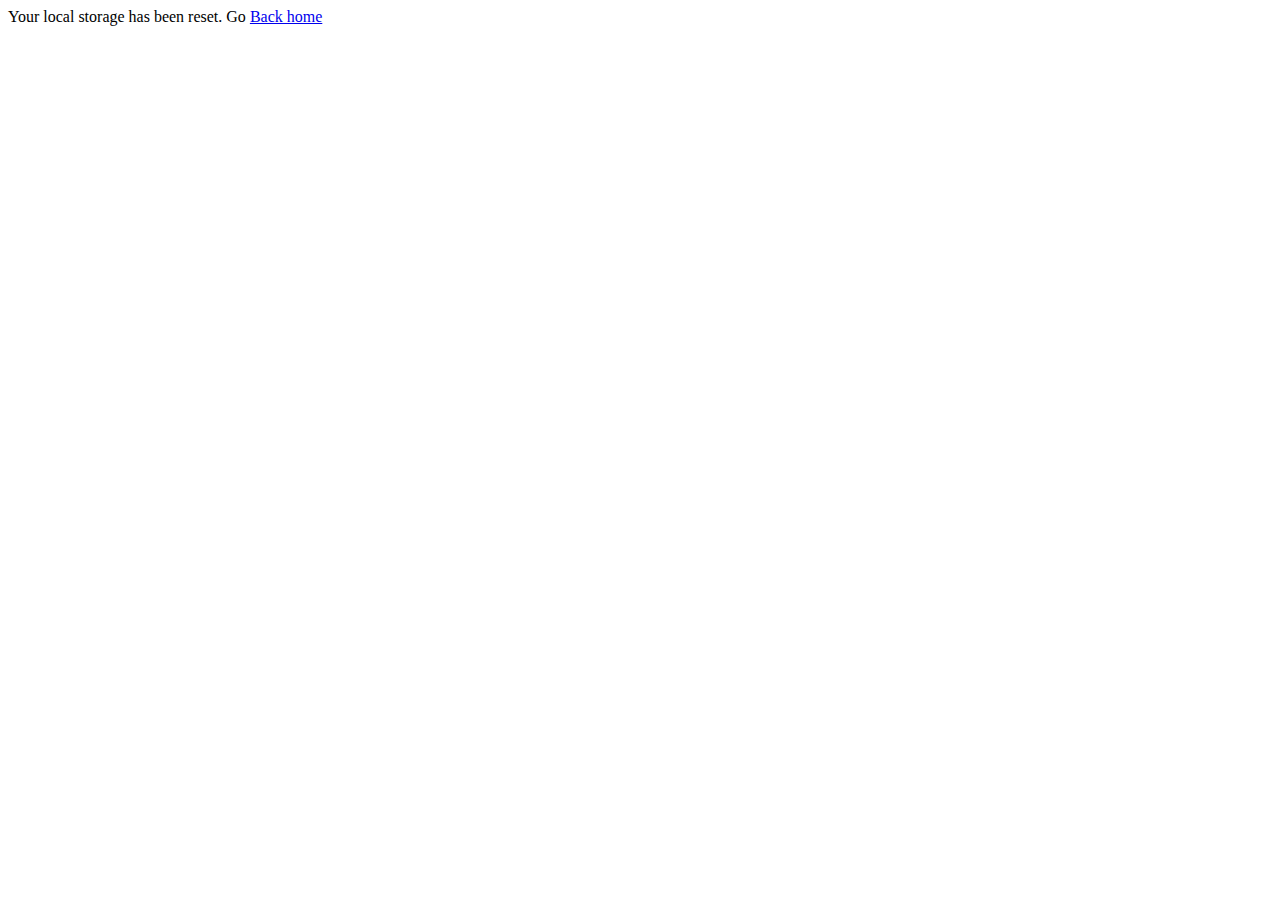
<file: web/reset.html>
<!doctype html>
<html lang="nl">
  <head>
    <meta name="viewport" content="width=device-width, initial-scale=1">
  </head>

  <body>
    <main>
      <script>
      localStorage.clear()
      </script>
    Your local storage has been reset. Go <a href="/">Back home</a>
    </main>

  </body>
</html>
</file>
